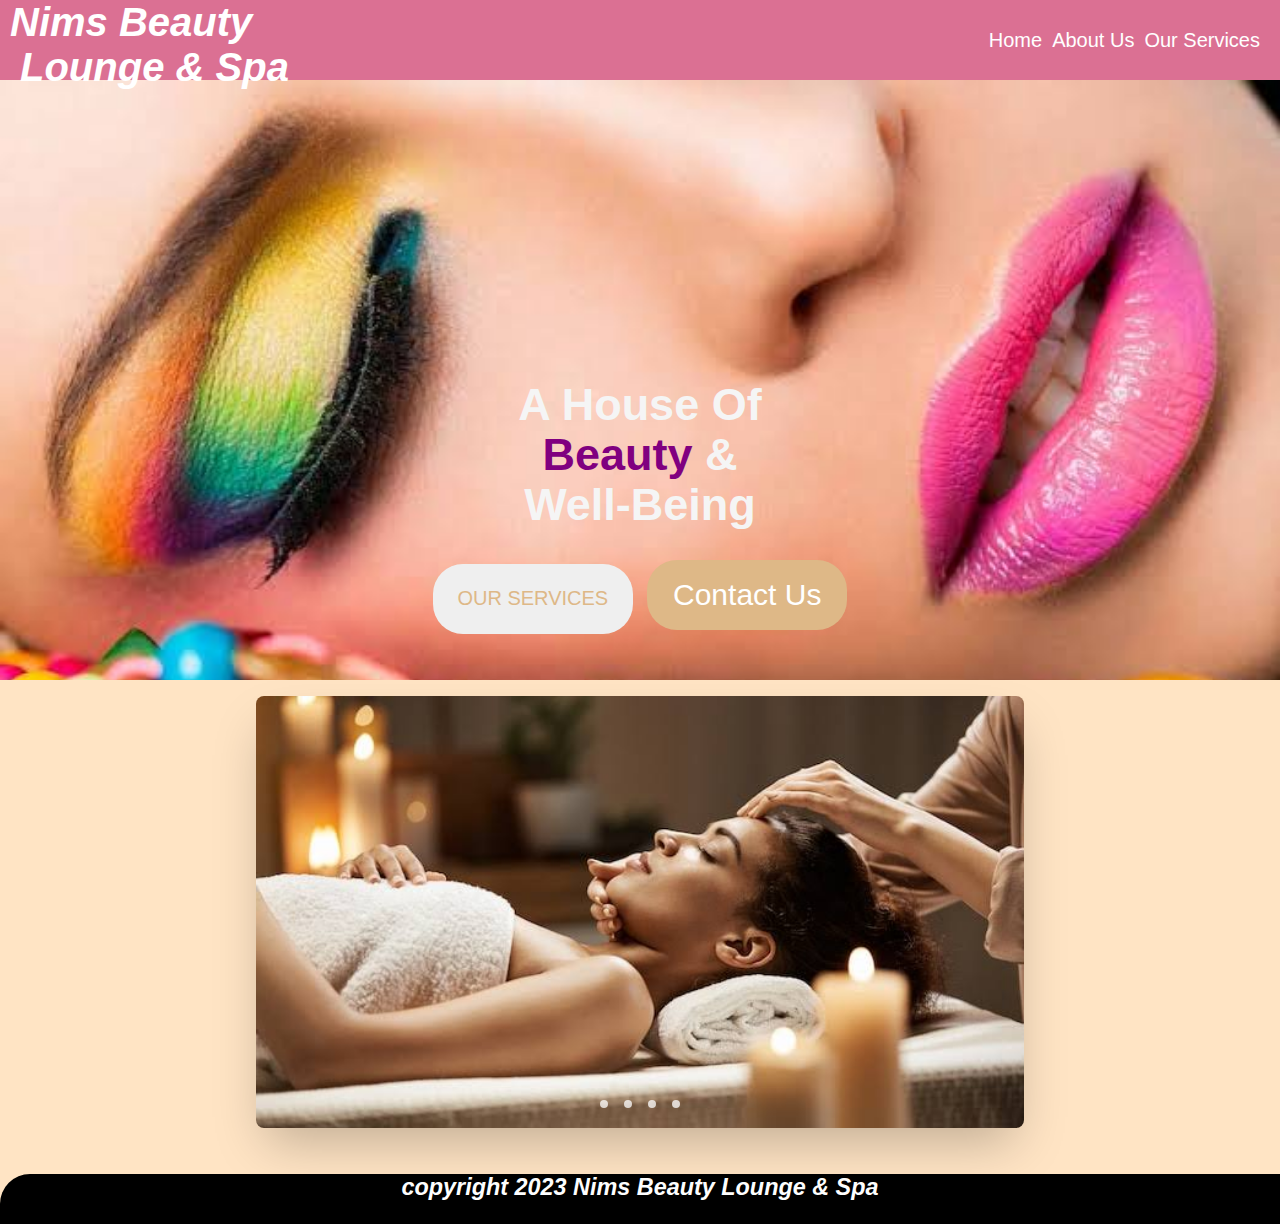
<file: index.html>
<!DOCTYPE html>
<html lang="en">
<head>
    <link rel="stylesheet" href="nims.css">
    <meta charset="UTF-8">
    <meta http-equiv="X-UA-Compatible" content="IE=edge">
    <meta name="viewport" content="width=device-width, initial-scale=1.0">
    <title>Nims Beauty Lounge & Spa</title>
</head>
<body>
    <header>
        <!--nav bar-->
        <nav class="navbar">
<h1 class="title">Nims Beauty <br><div class="lounge"> Lounge & Spa</h1></div>
            <ul class="nav-menu">
                    <li><a href="index.html" class="nav-link">Home</a></li>
                    <li><a href="About.html" class="nav-link">About Us</a></li>
                    <li><a href="#" class="nav-link">Our Services</a></li>
</ul>
            <div class="hamburger">
                <span class="bar"></span>
                <span class="bar"></span>
                <span class="bar"></span>
</div>
</nav>
</header>
<!--background-image-->
<div class="hero-section">
<h2 class="house">A House Of<br> <span> Beauty </span> & <br> Well-Being</h2>
<button class="btn-1">OUR SERVICES</button>
<a href="About.html"><button class="btn-2">Contact Us</button></a>
</div>

<!--images collection-->
<section class="container">
    <div class="slider-wrapper">
        <div class="slider">
            <img class="slider-1" src="images/images (4).jpeg">

            <img class="slider-2" src="images/images (5).jpeg">

            <img class="slider-3" src="images/images (7).jpeg">

            <img class="slider-4" src="images/images (8).jpeg">
        </div>
        <div class="slider-nav">
            <a href="#slide-1"></a>
            <a href="#slide-2"></a>
            <a href="#slide-3"></a>
            <a href="#slide-4"></a>
        </div>

    </div>
</section>

<div class="footer">
    <h3>copyright 2023 Nims Beauty Lounge & Spa</h3>
</div>
<script src="nims.js"></script>
</body>
</html>
</file>
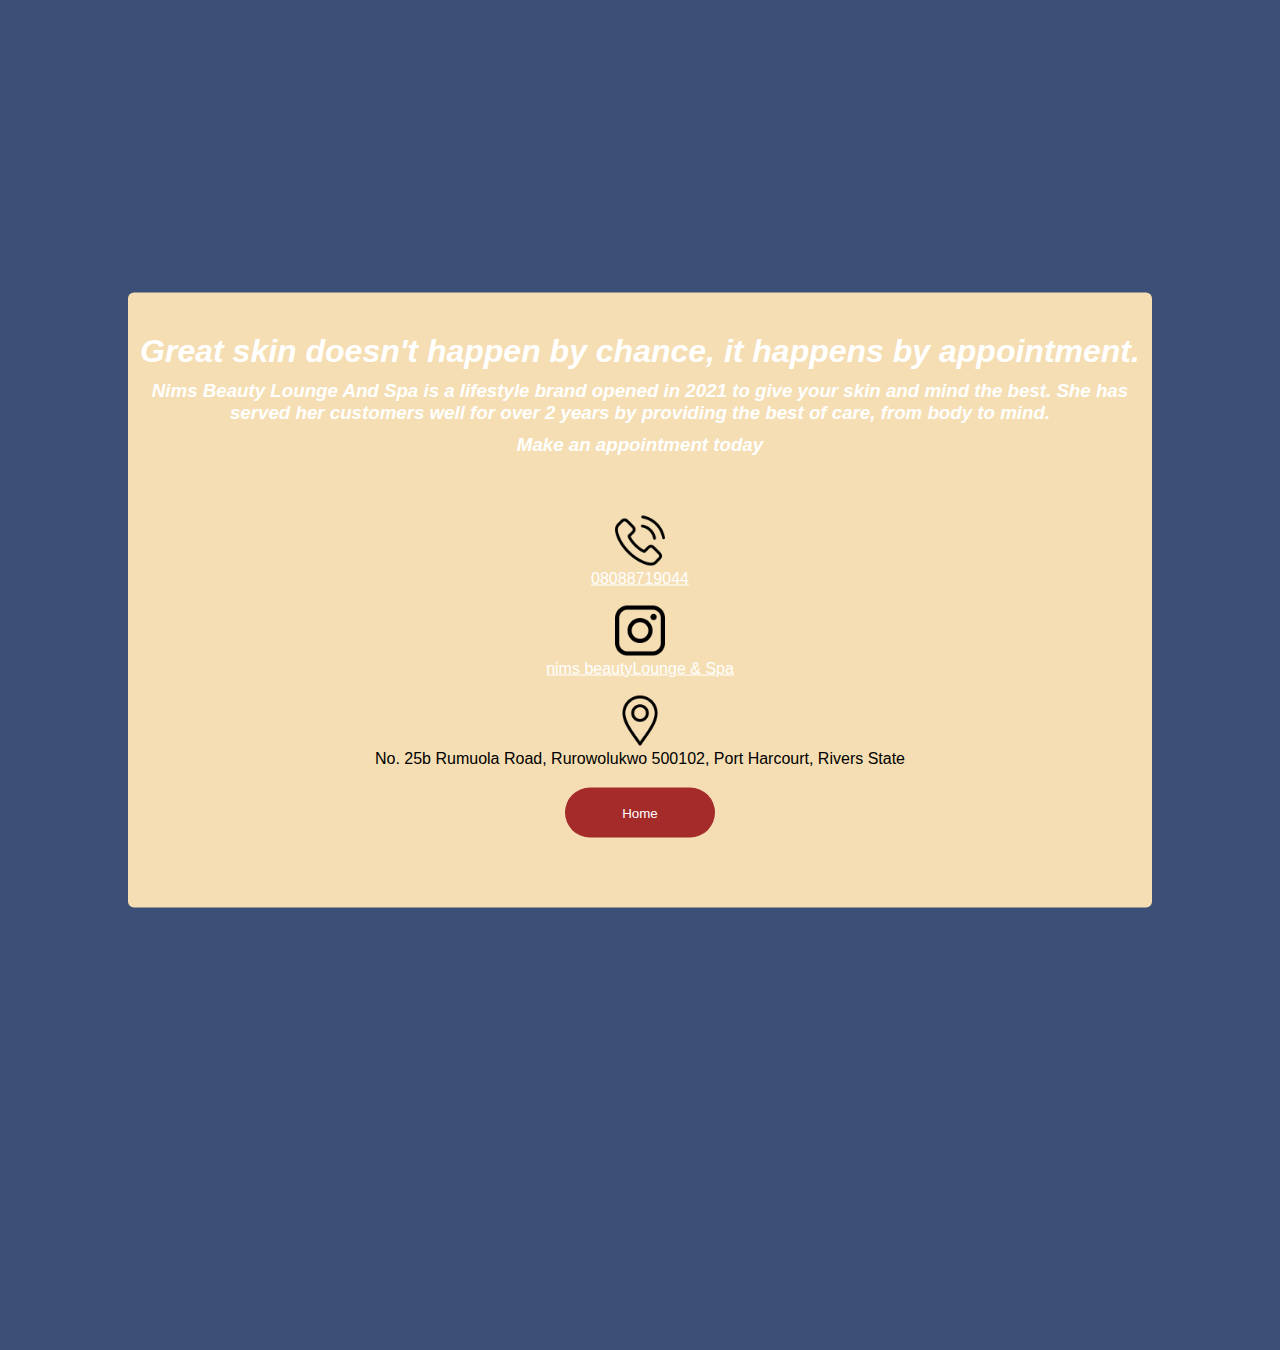
<file: About.html>
<!DOCTYPE html>
<html lang="en">
<head>
    <link rel="stylesheet" href="about.css">
    <meta charset="UTF-8">
    <meta http-equiv="X-UA-Compatible" content="IE=edge">
    <meta name="viewport" content="width=device-width, initial-scale=1.0">
    <title>About Us</title>
</head>
<body>
    <div class="container">
        <div class="heading">
            <div class="popup">
            <h1 class="first-heading">Great skin doesn't happen by chance, it happens by appointment.</h1>
            <h3 class="second-heading"> <span> Nims Beauty Lounge And Spa </span> is a lifestyle brand opened in 2021 to give your skin and mind the best.
            She has served her customers well for over 2 years by providing the best of care, from body to mind. 
            </h3>
            <h3 class="third-heading"> Make an appointment today</h3>
            
    
            <div class="overlay">
                <div class="icons">
                    <div>
                    <img class="call" src="images/phone-call.png">
                    <a href="08088719044"><p>08088719044</p></a><br></div>
    
                    <div>
                    <a href="http://instagram.com/Nims BeautyLounge & Spa">
                    <img class="instagram" src="images/instagram (1).png"><p>nims beautyLounge & Spa</p></a><br></div>
    
                    <div>
                    <img class="location" src="images/location.png">
                    <p> No. 25b Rumuola Road, Rurowolukwo 500102, Port Harcourt, Rivers State</p></div>
                </div>
            </div>
        <div> <a href="index.html"><button class="btn1">Home</button></a></div>
        </div>
            </div>
        </div>

</div>
</body>
</html>
</file>
<file: nims.css>
*{
    padding: 0;
    margin: 0;
    box-sizing: border-box;

}
body{padding: 0px;
    background-color: bisque;
    font-family: sans-serif;
}

header{
    background-color: white;
}

li{
    list-style: none;
}

a{
    color: white;
    text-decoration: none;
}

.navbar{
    display: flex;
    justify-content: space-between;
    align-items: center;
    height: 80px;
    font-size: 20px;background-color: palevioletred
}

.nav-menu{
    display: flex;
    justify-content: space-between;
    align-items: start;
    gap:10px;
    position: relative;
    padding-right: 20px;
}


.nav-link:hover{
    color:#F48E28;


}
.hamburger{
    display: none;
    cursor: pointer;
}

.bar{
    display: block;
    width: 25px;
    height: 3px;
    margin: 5px auto;
    background-color: purple;
    
}
.title{
    font-style: italic;
    padding-left: 10px;
    padding-top: 10px;
    color: white;
}

.lounge{
    padding-left: 10px;
}


@media(max-width:435px){
    .hamburger{
        display: block;

    }
    
    .nav-menu{
        position: fixed;
        left: -100%;
        top: 70px;
        gap: 5px;
        flex-direction: column;
        background-color: white;
        width: 100%;
        text-align: right;
        transition: 0.3s;
}
.nav-menu.active{
    left:0 ;
}
}

.hero-section{
    background-image: url(images/images\ \(6\).jpeg);
    background-repeat: no-repeat;
    background-size: cover;
    width: 100%;
    height: 50%;
    text-align: center;
    padding-top: 100px;
}
.house{
    color: whitesmoke;
    font-size: 32px;
    line-height: 40px;
    margin-bottom: 30px;
}

span{
    color: purple;
}
.btn-1{
    border: none;
    border-radius: 30px;
    width: 150px;
    height: 50px;
    font-weight: 400;
    color: burlywood;
    margin-bottom: 30px;
}
.btn-2{
    border: none;
    border-radius: 30px;
    width: 150px;
    height: 50px;
    margin-left: 10px;
    background-color: burlywood;
    font-size: 20px;
    color: white;
}

.container{
    padding: 1rem;
}

.slider-wrapper{
    position: relative;
    max-width: 48rem;
    margin: 0 auto;
}

.slider{
    display: flex;
    aspect-ratio: 16/9;
    overflow-x: auto;
    scroll-snap-type: x mandatory;
    scroll-behavior: smooth;
    box-shadow: 0 1.5rem 3rem -0.7rem hsla(0, 0%, 0%, 0.25);
    border-radius: 0.5rem;
    margin-bottom: 30px;
}

.slider img{
    flex: 1 0 100%;
    scroll-snap-align: start;
    object-fit: cover;
}

.slider-nav{
    display: flex;
    column-gap: 1rem;
    position: absolute;
    bottom: 1.25rem;
    left: 50%;
    transform: translateX(-50%);
    z-index: 1;
}

.slider-nav a{
    width: 0.5rem;
    height: 0.5rem;
    border-radius: 50%;
    background-color: #fff;
    opacity: 0.75;
    transition: opacity ease 250ms;
}

.slider-nav a:hover{
    opacity: 100%;
}

.footer{
    background-color: black;
    color: white;
    height: 50px;
    text-align: center;
    border: none;
    border-top-left-radius:30px ;
    font-size: 20px;
    font-style: italic;
}

@media screen and (min-width:1024px){
    .hero-section{
        width: 100%;
        height: 600px;
        text-align: center;
        padding-top: 300px;
    }
    .house{
        font-size: 45px;
    line-height: 50px;
    margin-bottom: 30px;
    }
    .btn-1{
        border: none;
        border-radius: 30px;
        width: 200px;
        height: 70px;
        font-weight: 400;
        color: burlywood;
        margin-bottom: 30px;
        font-size: 20px;
    }
    .btn-2{
        border: none;
        border-radius: 30px;
        width: 200px;
        height: 70px;
        margin-left: 10px;
        background-color: burlywood;
        font-size: 30px;
        color: white;
}
}
</file>
<file: about.css>
*{
    margin: 0;
    padding: 0;
    box-sizing: border-box;
    font-family: 'poppins', sans-serif;
}

.container{
    width: 100%;
    height: 150vh;
    background: #3c5077;
    display: flex;
    align-items: center;
    justify-content: center;
}



.heading{
    width: 100%;
    height: 100%;
    display: flex;
    align-items: center;
    justify-content: center;
}

.popup{
    width: 80%;
    background-color: wheat;
    border-radius: 6px;
    position: absolute;
    top: 50%;
    left: 50%;
    transform: translate(-50%, -50%);
    text-align: center;
    padding: 40px 0px;
    margin-top: 150px;
}

.first-heading, .second-heading, .third-heading{
    color: white;
    font-style: italic;
    margin-bottom: 10px;
}

.first-heading{
    font-style: italic;
}


.icons{
    display: grid;
    grid-template-columns: 1fr;
}


.instagram{
    width: 50px;
}

.call{
    width: 50px;
    padding-top: 50px;
}

.location{
    width: 50px;
}

a{
    color: white;
}
.btn1{
    border: none;
    border-radius: 30px;
    width: 150px;
    height: 50px;
    font-weight: 400;
    color: white;
    margin-bottom: 30px;
    background-color: brown;
    margin-top: 20px;
}
</file>
